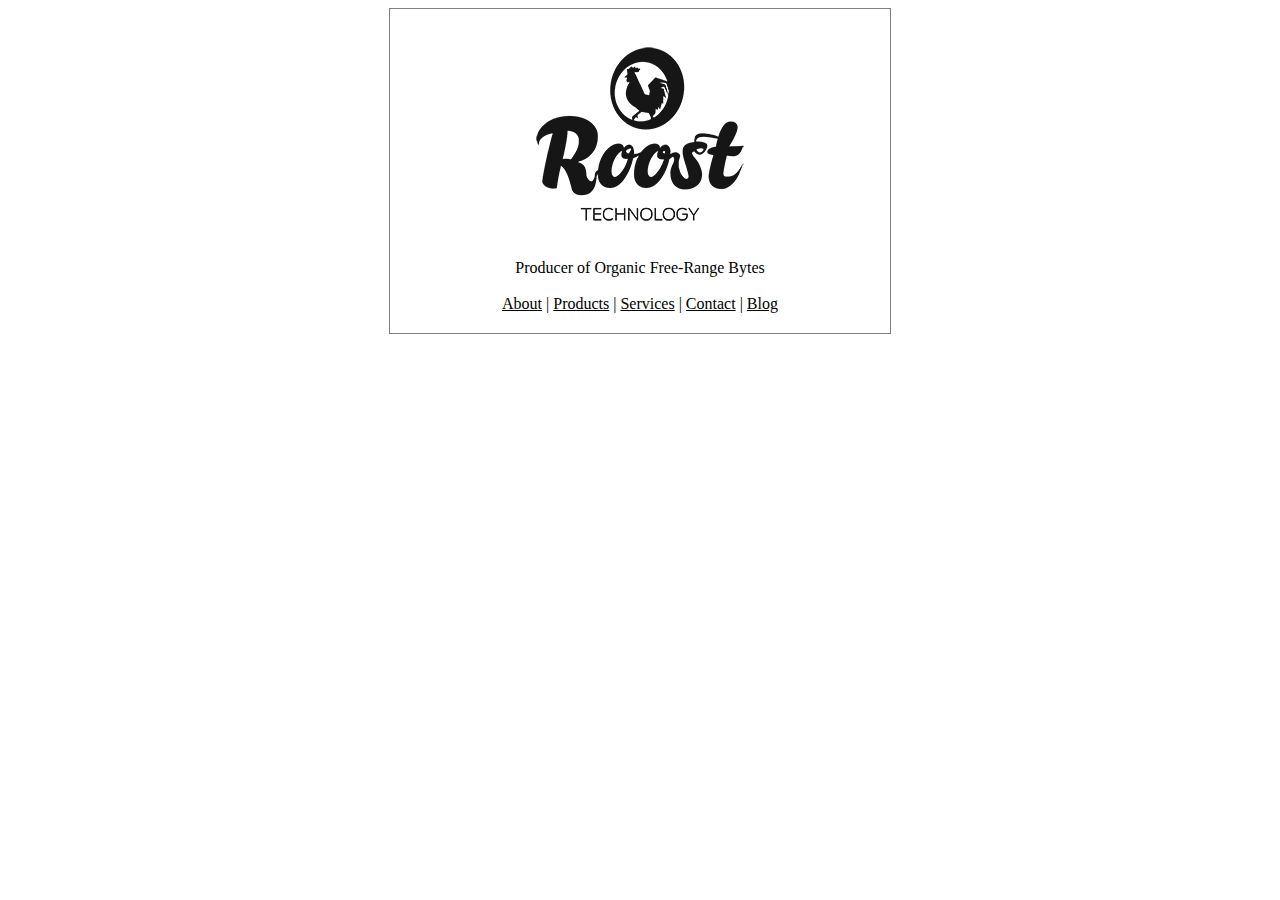
<file: index.html>
<html>
  <head>
	<title>Roost Technology</title>
	<link rel="stylesheet" type="text/css" href="assets/css/roost_styles.css" />
	<meta name="google-site-verification" content="tKHfsCjIvnNEQ3JhZTUFgOP3xpQK6ZP3duIxclBhPzQ" />
  </head>
  <body>
	<div class="boxed-content">
	  <img class="logo-type" src="assets/images/Roost_logo.png"
	  alt="Roost Technology" />
	  <span class="tagline">Producer of Organic Free-Range Bytes</span>
	  <br/>
	  <div class="content-line">
		<a href="pages/about.html">About</a>
		|
		<a href="pages/products.html">Products</a>
		|
		<a href="pages/services.html">Services</a>
		|
		<a href="pages/contact.html">Contact</a>
		|
		<a href="blog/index.html">Blog</a>
	  </div>
	</div>
  </body>
</html>
</file>
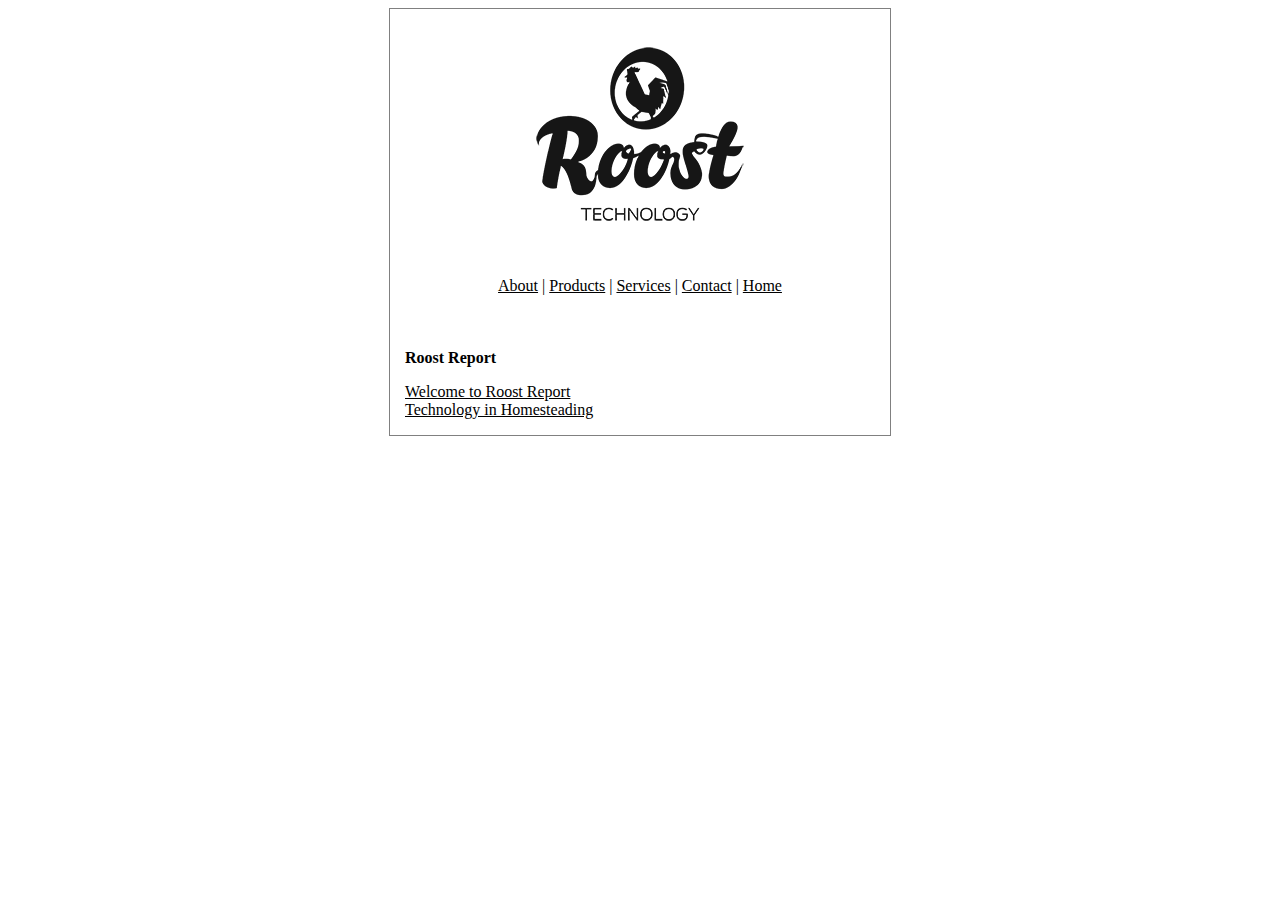
<file: blog/index.html>
<html>
  <head>
	<title>Roost Report: Roost Technology Blog</title>
	<link rel="stylesheet" type="text/css"
	href="../assets/css/roost_styles.css"/>
  </head>
  <body>
	<div class="boxed-content">
	  <img class="logo-type" src="../assets/images/Roost_logo.png"
	  alt="Roost Technology"/>
	  <br/>
	  <div class="content-line">
		<a href="../pages/about.html">About</a>
		|
		<a href="../pages/products.html">Products</a>
		|
		<a href="../pages/services.html">Services</a>
		|
		<a href="../pages/contact.html">Contact</a>
		|
		<a href="../index.html">Home</a>
	  </div>
	  <br/>
	  <p>
		<b>Roost Report</b><br/>
	  </p>
	  <ul class="entry-list">
		<li class="entry">
		  <a href="posts/welcome_to_roost_report.html">Welcome to
			Roost Report</a>
		</li>
		<li class="entry">
		  <a href="posts/tech_in_homesteading.html">Technology in
			Homesteading</a>
		</li>
	  </ul>
	</div>
  </body>
</html>
</file>
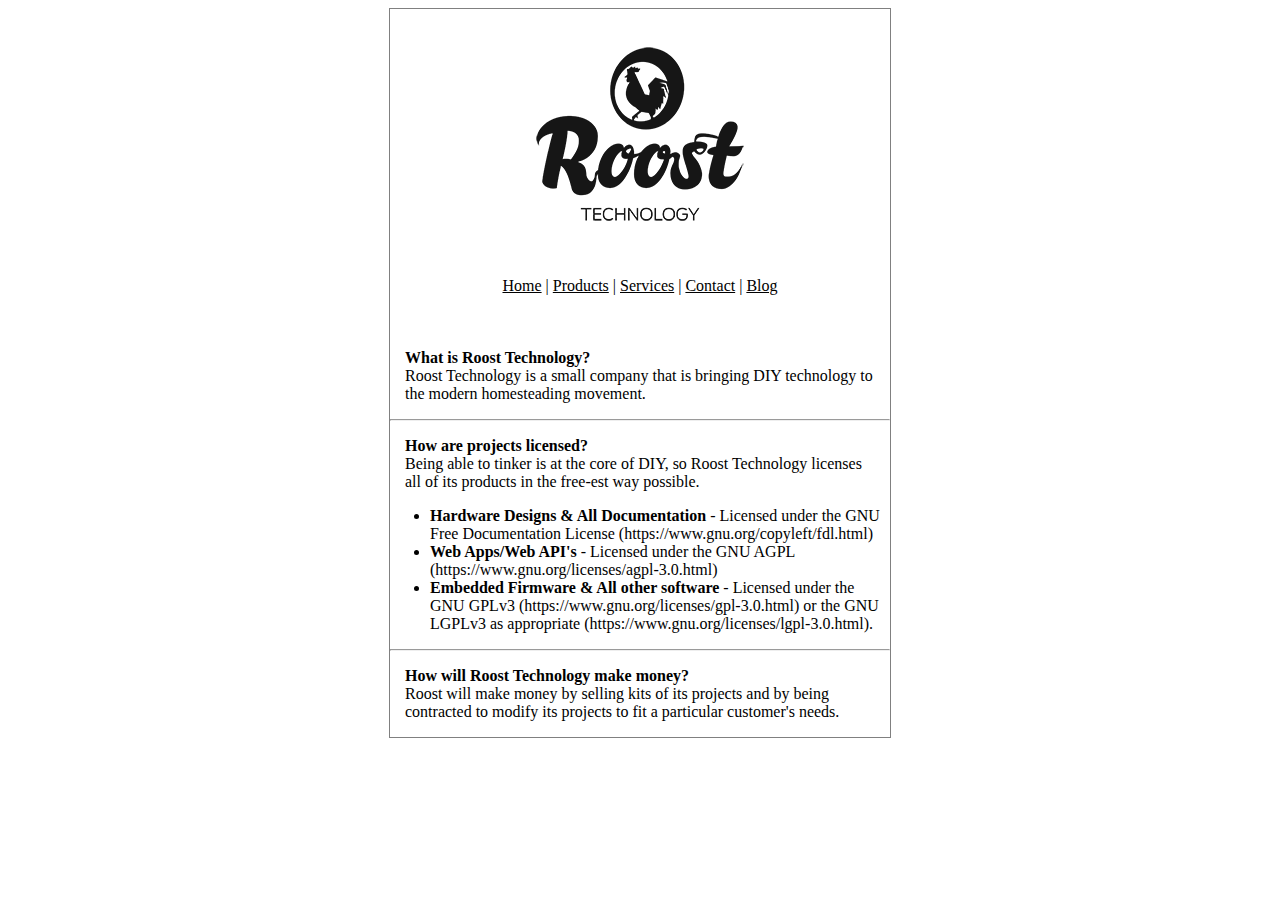
<file: pages/about.html>
<html>
  <head>
	<title>About Roost Technology</title>
	<link rel="stylesheet" type="text/css" href="../assets/css/roost_styles.css" />
  </head>
  <body>
	<div class="boxed-content">
	  <img class="logo-type" src="../assets/images/Roost_logo.png"
	  alt="Roost Technology" />
	  <br/>
	  <div class="content-line">
		<a href="../index.html">Home</a>
		|
		<a href="../pages/products.html">Products</a>
		|
		<a href="../pages/services.html">Services</a>
		|
		<a href="../pages/contact.html">Contact</a>
		|
		<a href="../blog/index.html">Blog</a>
	  </div>
	  <br/>
	  <p>
		<b>What is Roost Technology?</b><br/>
		Roost Technology is a small company that is bringing DIY
		technology to the modern homesteading movement.
	  </p>
	  <hr/>
	  <p>
		<b>How are projects licensed?</b><br/>
		Being able to tinker is at the core of DIY, so Roost Technology
		licenses all of its products in the free-est way possible.<br/>
		<ul>
		  <li><b>Hardware Designs & All Documentation</b> - Licensed under the GNU Free
			Documentation License
			(https://www.gnu.org/copyleft/fdl.html)</li>
		  <li><b>Web Apps/Web API's</b> - Licensed under the GNU AGPL
			(https://www.gnu.org/licenses/agpl-3.0.html)</li>
		  <li><b>Embedded Firmware & All other software</b> - Licensed
			under the GNU GPLv3 (https://www.gnu.org/licenses/gpl-3.0.html) or the GNU LGPLv3 as appropriate (https://www.gnu.org/licenses/lgpl-3.0.html).</li>
		</ul>
	  </p>
	  <hr/>
	  <p>
		<b>How will Roost Technology make money?</b><br/>
		Roost will make money by selling kits of its projects and by
		being contracted to modify its projects to fit a particular
		customer's needs.
	  </p>
	</div>
  </body>
</html>
</file>
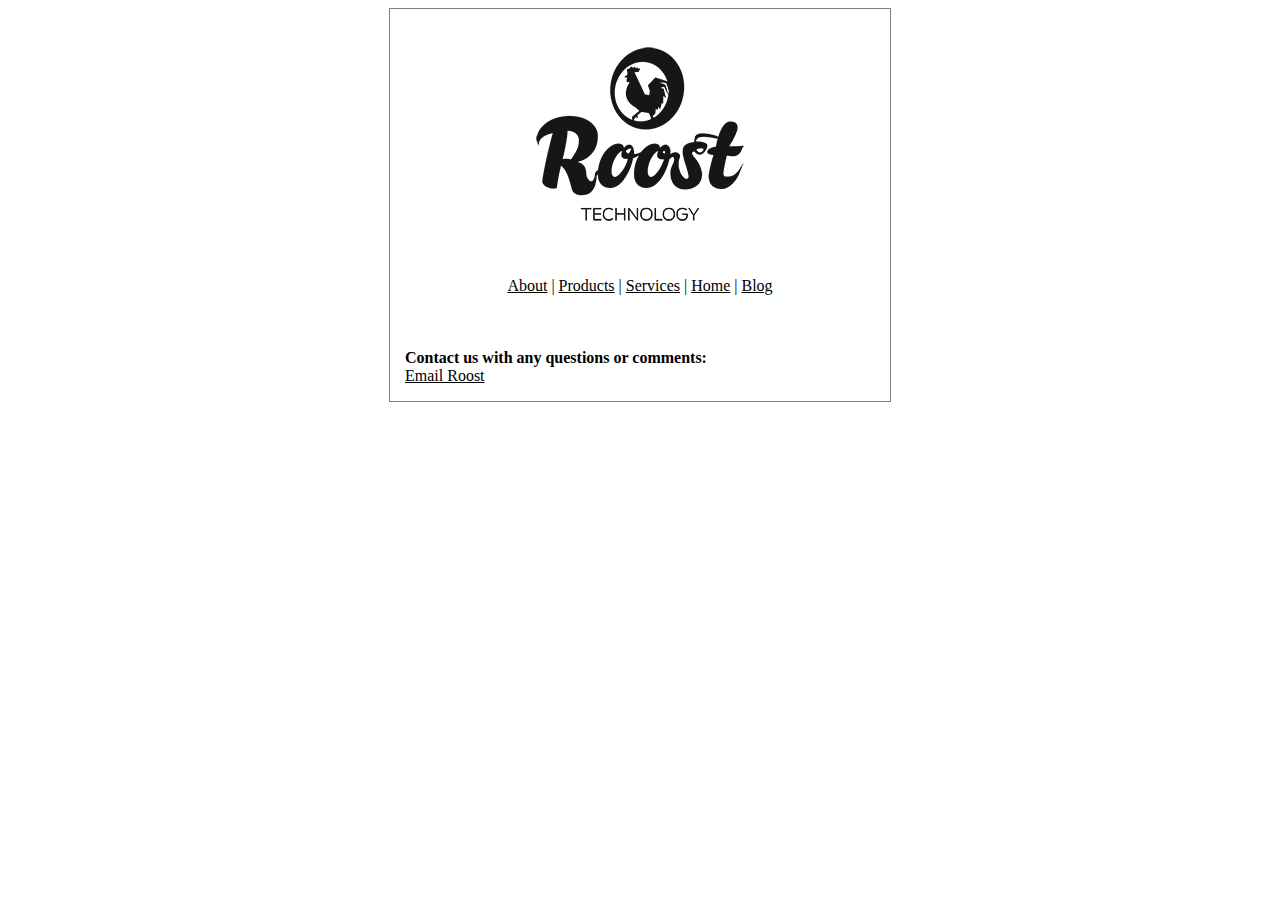
<file: pages/contact.html>
<html>
  <head>
	<title>Contact Roost Technology</title>
	<link rel="stylesheet" type="text/css" href="../assets/css/roost_styles.css" />
  </head>
  <body>
	<div class="boxed-content">
	  <img class="logo-type" src="../assets/images/Roost_logo.png"
	  alt="Roost Technology" />
	  <br/>
	  <div class="content-line">
		<a href="../pages/about.html">About</a>
		|
		<a href="../pages/products.html">Products</a>
		|
		<a href="../pages/services.html">Services</a>
		|
		<a href="../index.html">Home</a>
		|
		<a href="../blog/index.html">Blog</a>
	  </div>
	  <br/>
	  <p>
		<b>Contact us with any questions or comments:</b><br/>
		<a href="mailto:info@roosttechnology.com">Email Roost</a>
	  </p>
	</div>
  </body>
</html>
</file>
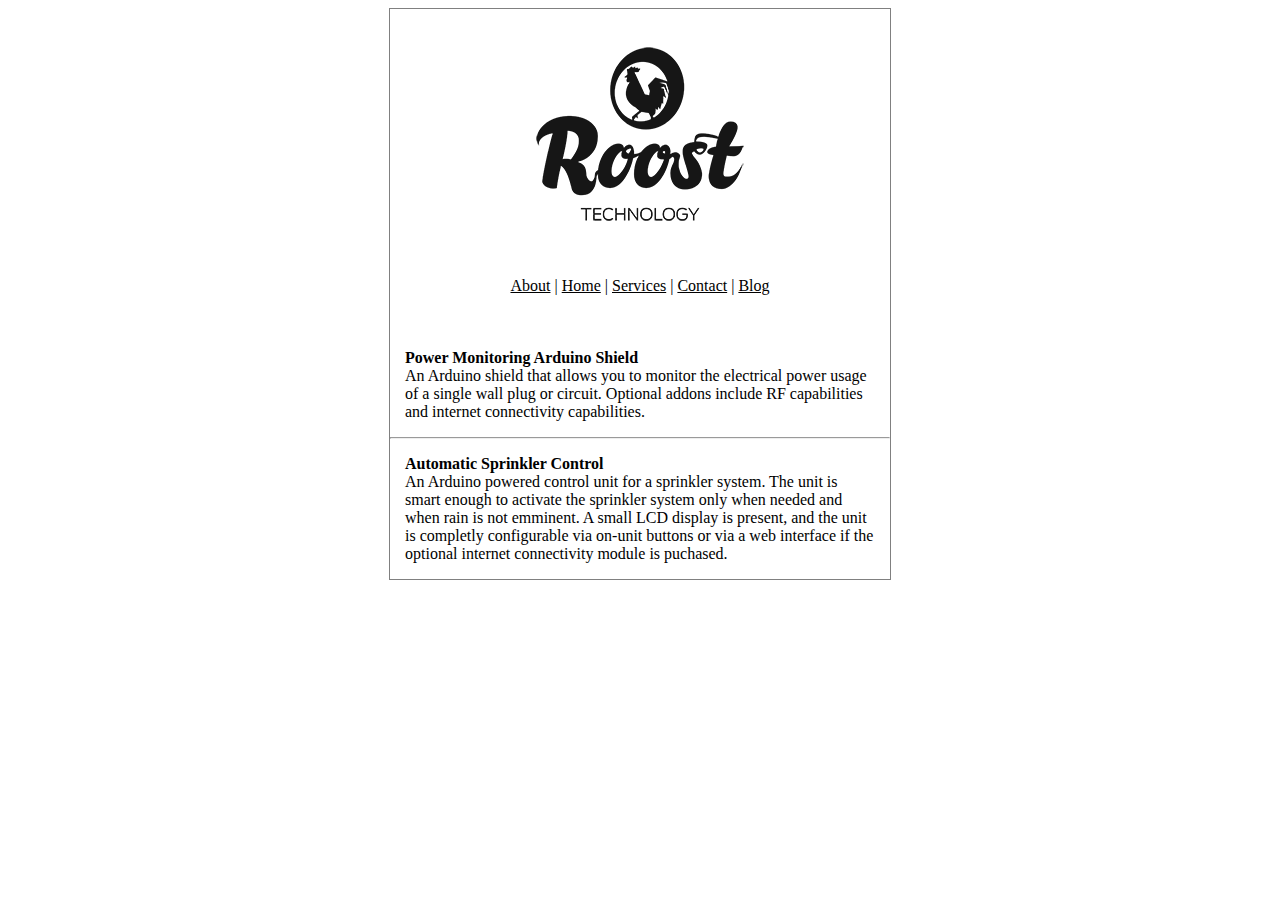
<file: pages/products.html>
<html>
  <head>
	<title>Roost Technology Products</title>
	<link rel="stylesheet" type="text/css" href="../assets/css/roost_styles.css" />
  </head>
  <body>
	<div class="boxed-content">
	  <img class="logo-type" src="../assets/images/Roost_logo.png"
	  alt="Roost Technology" />
	  <br/>
	  <div class="content-line">
		<a href="../pages/about.html">About</a>
		|
		<a href="../index.html">Home</a>
		|
		<a href="../pages/services.html">Services</a>
		|
		<a href="../pages/contact.html">Contact</a>
		|
		<a href="../blog/index.html">Blog</a>
	  </div>
	  <br/>
	  <p>
		<b>Power Monitoring Arduino Shield</b><br/>
		An Arduino shield that allows you to monitor the electrical
		power usage of a single wall plug or circuit. Optional addons
		include RF capabilities and internet connectivity capabilities.
	  </p>
	  <hr/>
	  <p>
		<b>Automatic Sprinkler Control</b><br/>
		An Arduino powered control unit for a sprinkler
		system. The unit is smart enough to activate the sprinkler
		system only when needed and when rain is not emminent. A small
		LCD display is present, and the unit is completly configurable
		via on-unit buttons or via a web interface if the optional
		internet connectivity module is puchased.
	  </p>
	</div>
  </body>
</html>
</file>
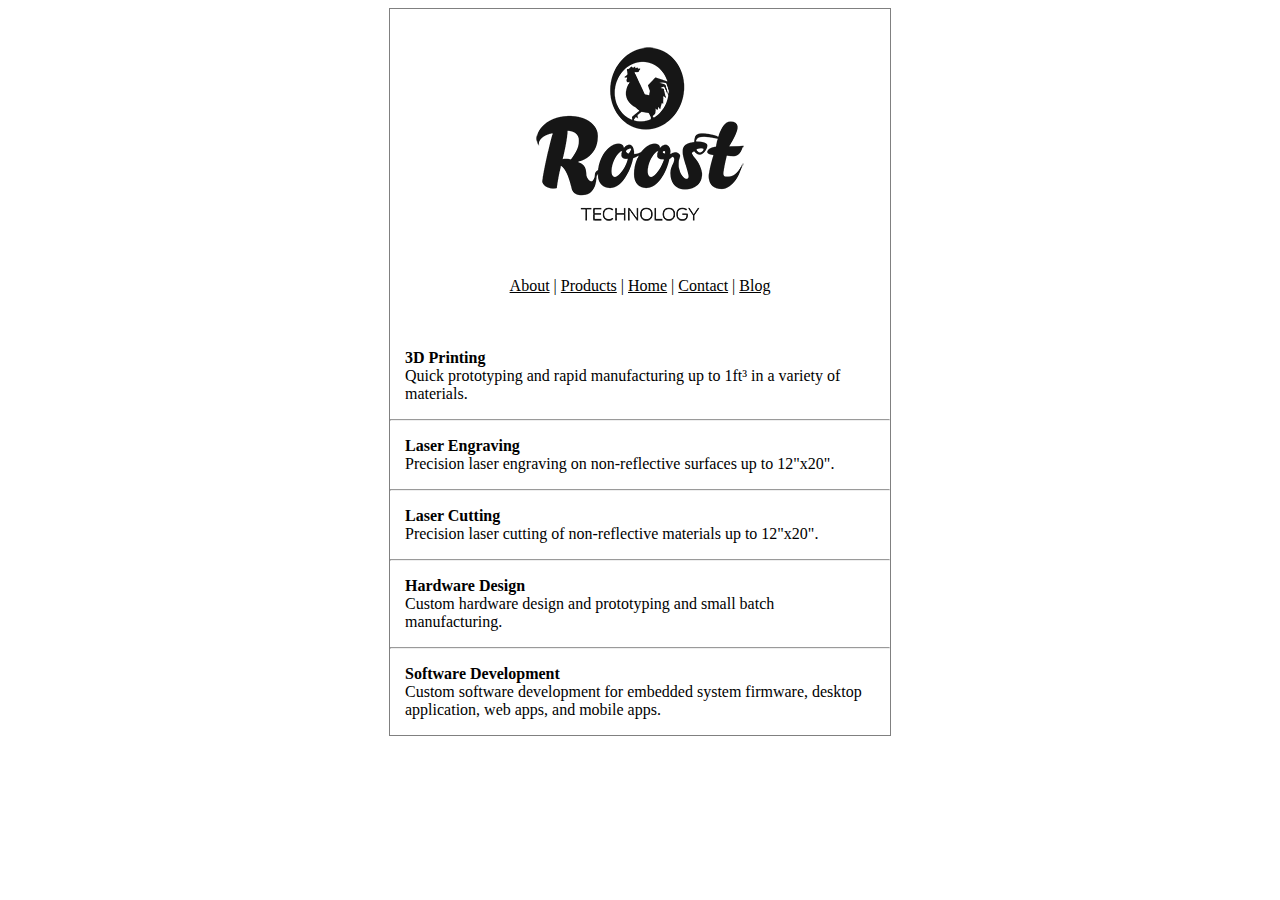
<file: pages/services.html>
<html>
  <head>
	<title>Roost Technology Services</title>
	<link rel="stylesheet" type="text/css" href="../assets/css/roost_styles.css" />
  </head>
  <body>
	<div class="boxed-content">
	  <img class="logo-type" src="../assets/images/Roost_logo.png"
	  alt="Roost Technology" />
	  <br/>
	  <div class="content-line">
		<a href="../pages/about.html">About</a>
		|
		<a href="../pages/products.html">Products</a>
		|
		<a href="../index.html">Home</a>
		|
		<a href="../pages/contact.html">Contact</a>
		|
		<a href="../blog/index.html">Blog</a>
	  </div>
	  <br/>
	  <p>
		<b>3D Printing</b><br/>
		Quick prototyping and rapid manufacturing up to 1ft&#179; in a
		variety of materials.
	  </p>
	  <hr/>
	  <p>
		<b>Laser Engraving</b><br/>
		Precision laser engraving on non-reflective surfaces up to 12&quot;x20&quot;.
	  </p>
	  <hr/>
	  <p>
		<b>Laser Cutting</b><br/>
		Precision laser cutting of non-reflective materials up to 12&quot;x20&quot;.
	  </p>
	  <hr/>
	  <p>
		<b>Hardware Design</b><br/>
		Custom hardware design and prototyping and small batch manufacturing.
	  </p>
	  <hr/>
	  <p>
		<b>Software Development</b><br/>
		Custom software development for embedded system firmware,
		desktop application, web apps, and mobile apps.
	  </p>
	</div>
  </body>
</html>
</file>
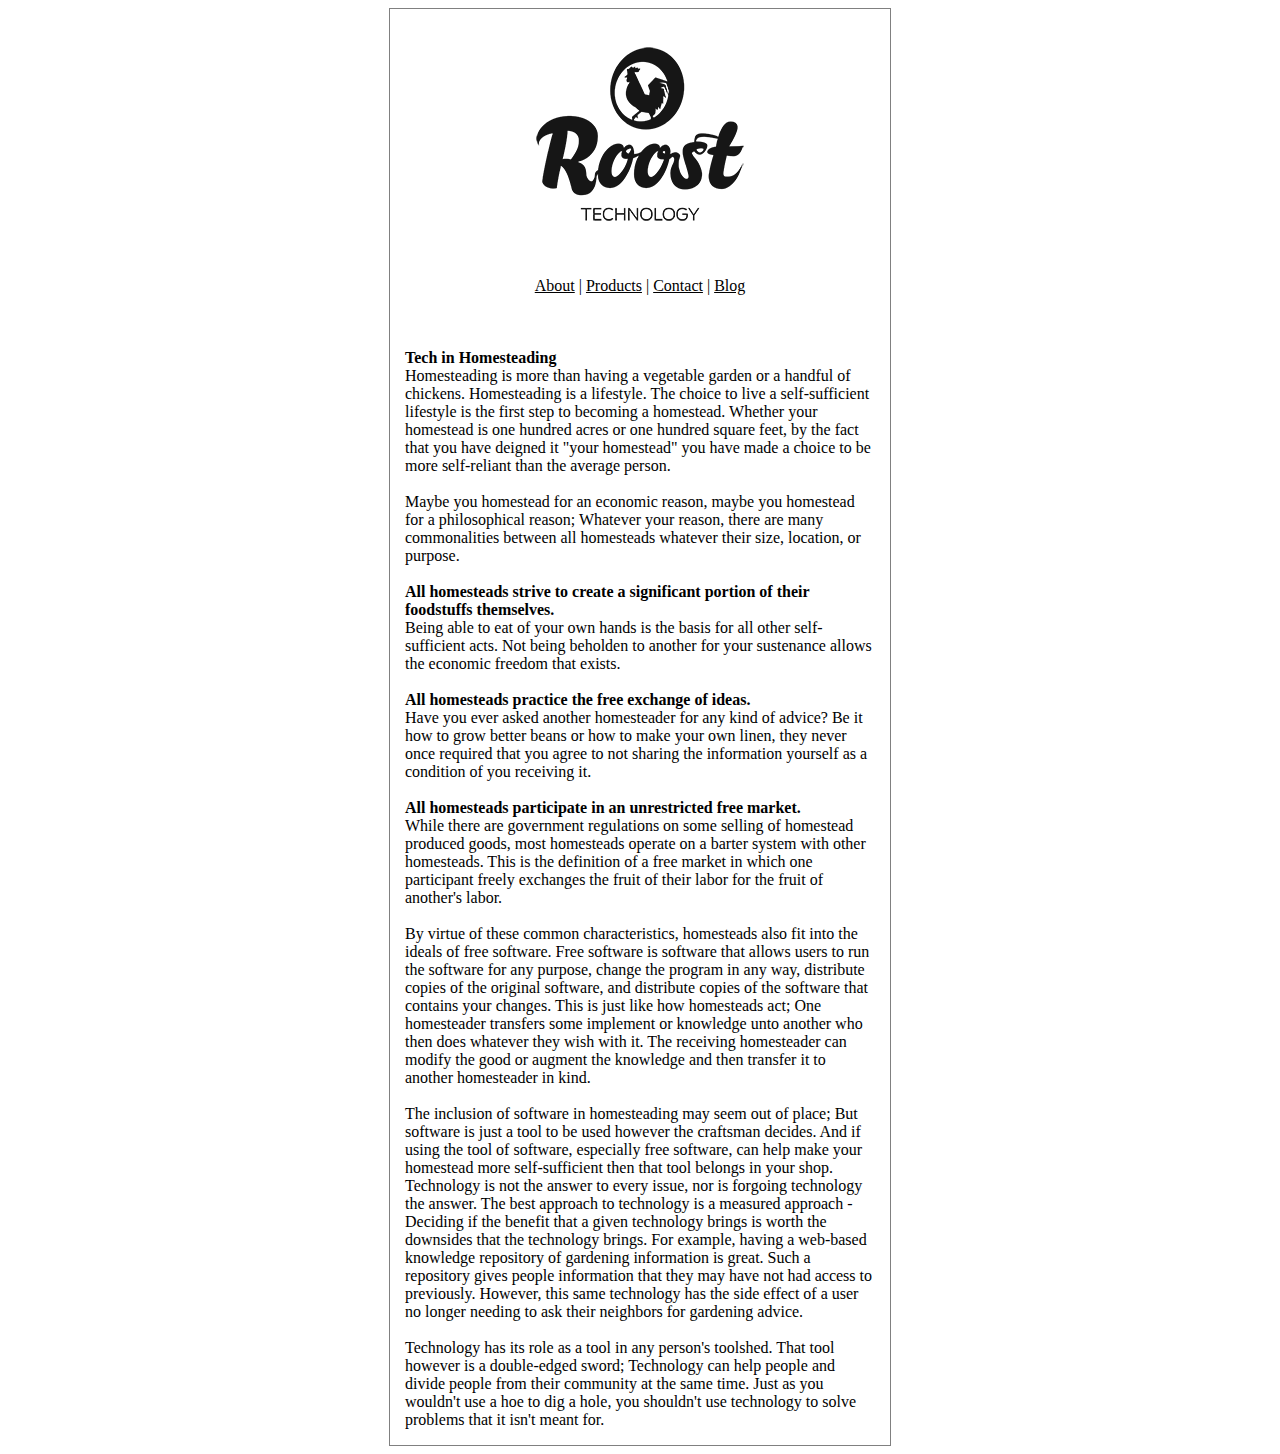
<file: blog/posts/tech_in_homesteading.html>
<html>
  <head>
	<title>Roost Report: Tech in Homesteading</title>
	<link rel="stylesheet" type="text/css"
	href="../../assets/css/roost_styles.css"/>
  </head>
  <body>
	<div class="boxed-content">
	  <img class="logo-type" src="../../assets/images/Roost_logo.png"
	  alt="Roost Technology"/>
	  <br/>
	  <div class="content-line">
		<a href="../../pages/about.html">About</a>
		|
		<a href="../../pages/products.html">Products</a>
		|
		<a href="../../pages/contact.html">Contact</a>
		|
		<a href="../index.html">Blog</a>
	  </div>
	  <br/>
	  <p>
		<b>Tech in Homesteading</b><br/>
		Homesteading is more than having a vegetable garden or a
		handful of chickens. Homesteading is a lifestyle. The choice
		to live a self-sufficient lifestyle is the first step to
		becoming a homestead. Whether your homestead is one hundred
		acres or one hundred square feet, by the fact that you have
		deigned it "your homestead" you have made a choice to be more
		self-reliant than the average person.<br/><br/>
		Maybe you homestead for an economic reason, maybe you
		homestead for a philosophical reason; Whatever your reason,
		there are many commonalities between all homesteads whatever
		their size, location, or purpose.<br/><br/>
		<b>All homesteads strive to create a significant portion of their
		foodstuffs themselves.</b><br/>Being able to eat of your own hands is
		the basis for all other self-sufficient acts. Not being
		beholden to another for your sustenance allows the economic
		freedom that exists.<br/><br/>
		<b>All homesteads practice the free exchange of ideas.</b><br/>Have you
		ever asked another homesteader for any kind of advice? Be it
		how to grow better beans or how to make your own linen, they
		never once required that you agree to not sharing the
		information yourself as a condition of you receiving it.<br/><br/>
		<b>All homesteads participate in an unrestricted free
		market.</b><br/>While there are government regulations on some
		selling of homestead produced goods, most homesteads operate
		on a barter system with other homesteads. This is the
		definition of a free market in which one participant freely
		exchanges the fruit of their labor for the fruit of another's
		labor.<br/><br/>
		By virtue of these common characteristics, homesteads also
		fit into the ideals of free software. Free software is
		software that allows users to run the software for any
		purpose, change the program in any way, distribute copies of
		the original software, and distribute copies of the software
		that contains your changes. This is just like how homesteads
		act; One homesteader transfers some implement or knowledge
		unto another who then does whatever they wish with it. The
		receiving homesteader can modify the good or augment the
		knowledge and then transfer it to another homesteader in
		kind.<br/><br/>
		The inclusion of software in homesteading may seem out of
		place; But software is just a tool to be used however the
		craftsman decides. And if using the tool of software,
		especially free software, can help make your homestead more
		self-sufficient then that tool belongs in your shop.<br/>
		Technology is not the answer to every issue, nor is forgoing
		technology the answer. The best approach to technology is a
		measured approach - Deciding if the benefit that a given
		technology brings is worth the downsides that the technology
		brings. For example, having a web-based knowledge repository
		of gardening information is great. Such a repository gives
		people information that they may have not had access to
		previously. However, this same technology has the side effect
		of a user no longer needing to ask their neighbors for
		gardening advice.<br/><br/>
		Technology has its role as a tool in any person's
		toolshed. That tool however is a double-edged sword;
		Technology can help people and divide people from their
		community at the same time. Just as you wouldn't use a hoe to
		dig a hole, you shouldn't use technology to solve problems
		that it isn't meant for.
	  </p>
	</div>
  </body>
</html>
</file>
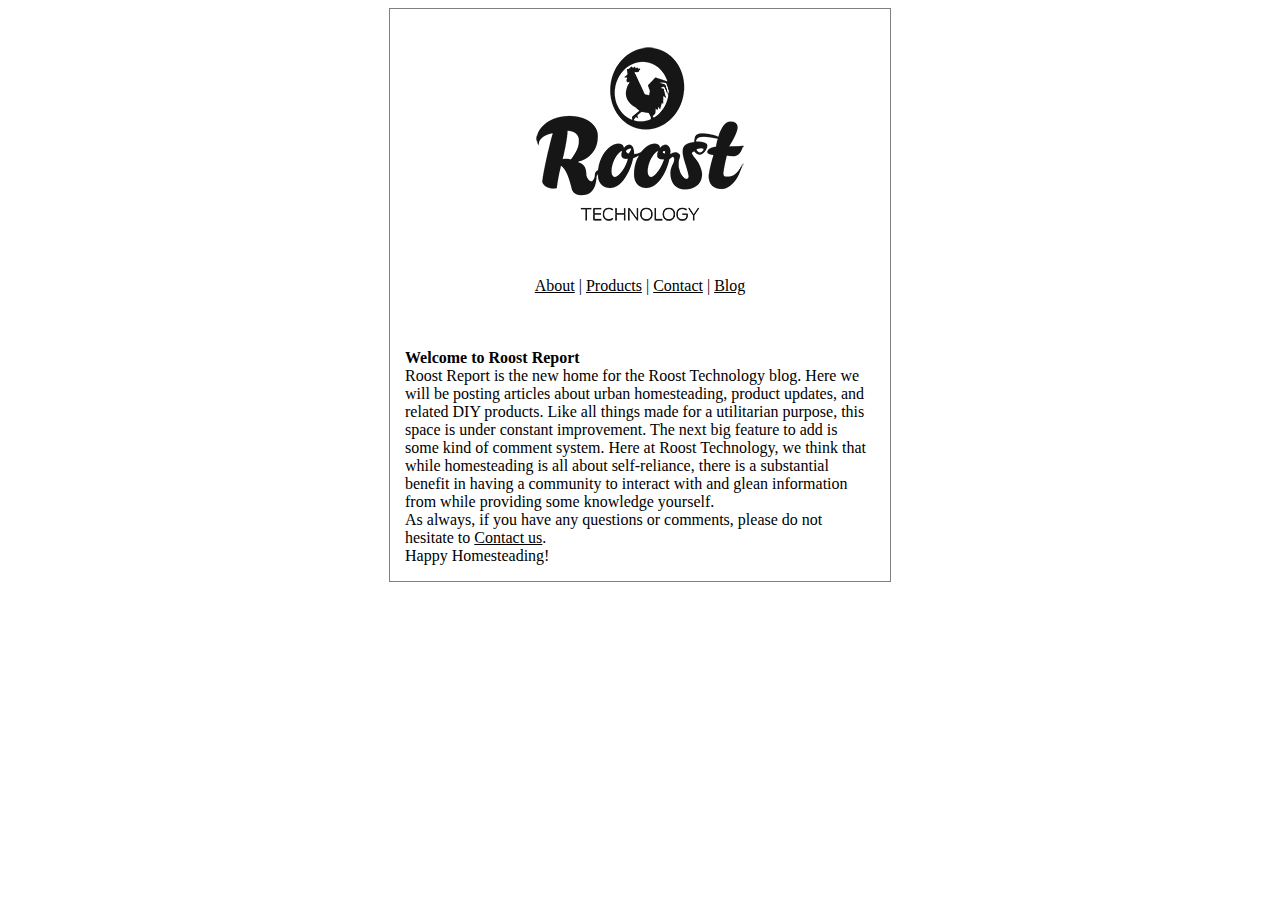
<file: blog/posts/welcome_to_roost_report.html>
<html>
  <head>
	<title>Roost Report: Welcome to Roost Report</title>
	<link rel="stylesheet" type="text/css"
	href="../../assets/css/roost_styles.css"/>
  </head>
  <body>
	<div class="boxed-content">
	  <img class="logo-type" src="../../assets/images/Roost_logo.png"
	  alt="Roost Technology"/>
	  <br/>
	  <div class="content-line">
		<a href="../../pages/about.html">About</a>
		|
		<a href="../../pages/products.html">Products</a>
		|
		<a href="../../pages/contact.html">Contact</a>
		|
		<a href="../index.html">Blog</a>
	  </div>
	  <br/>
	  <p>
		<b>Welcome to Roost Report</b><br/>
		Roost Report is the new home for the Roost Technology
		blog. Here we will be posting articles about urban
		homesteading, product updates, and related DIY products. Like
		all things made for a utilitarian purpose, this space is under
		constant improvement. The next big feature to add is some kind
		of comment system. Here at Roost Technology, we think that
		while homesteading is all about self-reliance, there is a
		substantial benefit in having a community to interact with and
		glean information from while providing some knowledge
		yourself.<br/>
		As always, if you have any questions or comments, please do
		not hesitate
		to <a href="mailto:info@roosttechnology.com">Contact us</a>.
		<br/>
		Happy Homesteading!
	  </p>
	</div>
  </body>
</html>
</file>
<file: assets/css/roost_styles.css>
body
{
	background: white;
}

.background-grid
{
	width: 100%;
	height: 100%;
	position: absolute;
}

.row
{
	height: 25%;
	width: 100%;
	margin: none;
	padding: none;
}

.cell
{
	height: 100%;
	width: 20%;
	display: inline-block;
	margin: none;
	padding: none;
}

.boxed-content
{
	margin-left: auto;
	margin-right: auto;
	width: auto;
	border: 1px solid gray;
	max-width: 500px;
}

.logo-type
{
	width: auto;
	height: auto;
	display: block;
	position: relative;
	left: 50%;
	margin-left: -125px;
}

h3
{
	color: red;
	width: 100%;
	text-align: center;
}

.content-line
{
	width: auto;
	text-align: center;
	margin-left: auto;
	margin-right: auto;
	position: relative;
	padding-bottom: 20px;
}

a
{
	color: black;
	display: inline-block;
}

p
{
	margin-left: 15px;
	margin-right: 15px;
	width: auto;
}

.entry-list
{
	padding: 0px;
	margin-left: 15px;
	margin-right: 15px;
	width: auto;
	list-style-type:none;
}

.tagline {
	width: 100%;
	text-align: center;
	position: relative;
	display: block;
}
</file>
